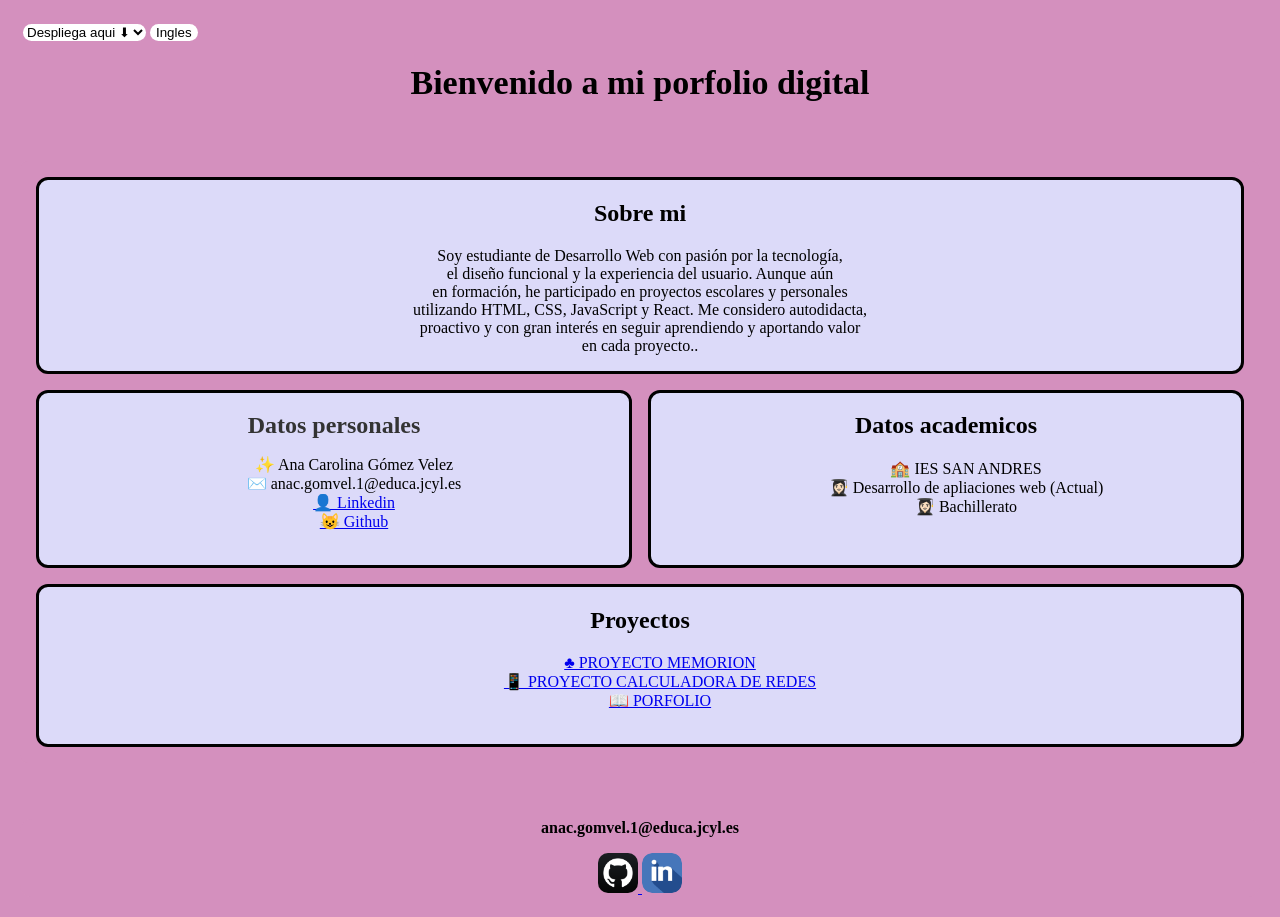
<file: index.html>
<!DOCTYPE html>
<html lang="en">
<head>
    <meta charset="UTF-8">
    <meta name="viewport" content="width=device-width, initial-scale=1.0">
    <link rel="stylesheet" href="style.css">
    <title>📖Porfolio📖</title>
</head>
<body>
    <table>
        <tr>
            <th>
                <div id="Despliegue">
                    <select id="botonDespliegue">
                        <option value="porDefecto" disabled selected hidden>Despliega aqui ⬇</option>
                        <option value="inicio">Inicio</option>
                        <option value="inicio">Proyecto 1 </option>
                        <option value="Proyecto1">Proyecto 2</option>
                        <option value="Proyecto2">Proyecto 3</option>
                        <option value="Proyecto3">Proyecto 4</option>
                    </select>
                </div>
            </th>
            <td>
                <div>
                    <button  onclick="window.location.href='ingles.html'" id="Traducir">Ingles</button>
                </div>

            </td>
    </table>

    <h1 id="titulo">Bienvenido a mi porfolio digital</h1>
    <br>
    <br>

        <section id="contenedor">
            <div id="sobreMi">
                <h2>Sobre mi</h2>
                <p>Soy estudiante de Desarrollo Web con pasión por la tecnología, <br>
                   el diseño funcional y la experiencia del usuario. Aunque aún <br>
                   en formación, he participado en proyectos escolares y personales <br>
                   utilizando HTML, CSS, JavaScript y React. Me considero autodidacta, <br>
                   proactivo y con gran interés en seguir aprendiendo y aportando valor <br>
                   en cada proyecto..</p>
            </div>
            <div id="datosPersonales">
                <h2>Datos personales</h2>
                <ul class="InfDatos">
                    <li id="li">✨ Ana Carolina Gómez Velez</li>
                    <li id="li">✉️ anac.gomvel.1@educa.jcyl.es</li>
                    <li id="li"><a href="https://www.linkedin.com/in/carolina-gomez-5a07a4285/">👤 Linkedin</a></li>
                    <li id="li"><a href="https://github.com/daylin12212">😺 Github</a></li>
                    <br>
                </ul>
            </div>
            <div id="datosAcademicos">
                <h2>Datos academicos</h2>
                    <ul class="InfDatos">
                        <li id="li">🏫 IES SAN ANDRES</li>
                        <li id="li">👩🏻‍🎓 Desarrollo de apliaciones web (Actual)</li>
                        <li id="li">👩🏻‍🎓 Bachillerato</li>
                        <br>
                    </ul>
            </div>
            <div id="Proyectos">
                <h2>Proyectos</h2>
                    <ul class="InfDatos">
                        <li id="li"><a href="https://daylin12212.github.io/ProyectoMemorion/">♣️ PROYECTO MEMORION</a></li>
                        <li id="li"><a href="https://daylin12212.github.io/Calculadora_IP/">📱 PROYECTO CALCULADORA DE REDES</a></li>
                        <li id="li"><a href="https://daylin12212.github.io/Calculadora_IP/">📖 PORFOLIO</a></li>
                        <br>
                    </ul>
            </div>
        </section>
        <br>
        <br>
        <footer id="pie">
            <div id="contacto">
                <p >anac.gomvel.1@educa.jcyl.es</p>
            </div>
            <div>
                <a href="https://github.com/daylin12212" target="_blank">
                    <img src="./imagenes/github1.png" id="github">
                    <a href="https://www.linkedin.com/public-profile/settings?trk=d_flagship3_profile_self_view_public_profile" target="_blank">
                        <img src="./imagenes/linkedin.png" id="linkedin">
            </div>
           
        </footer>

</body>
</html>
</file>
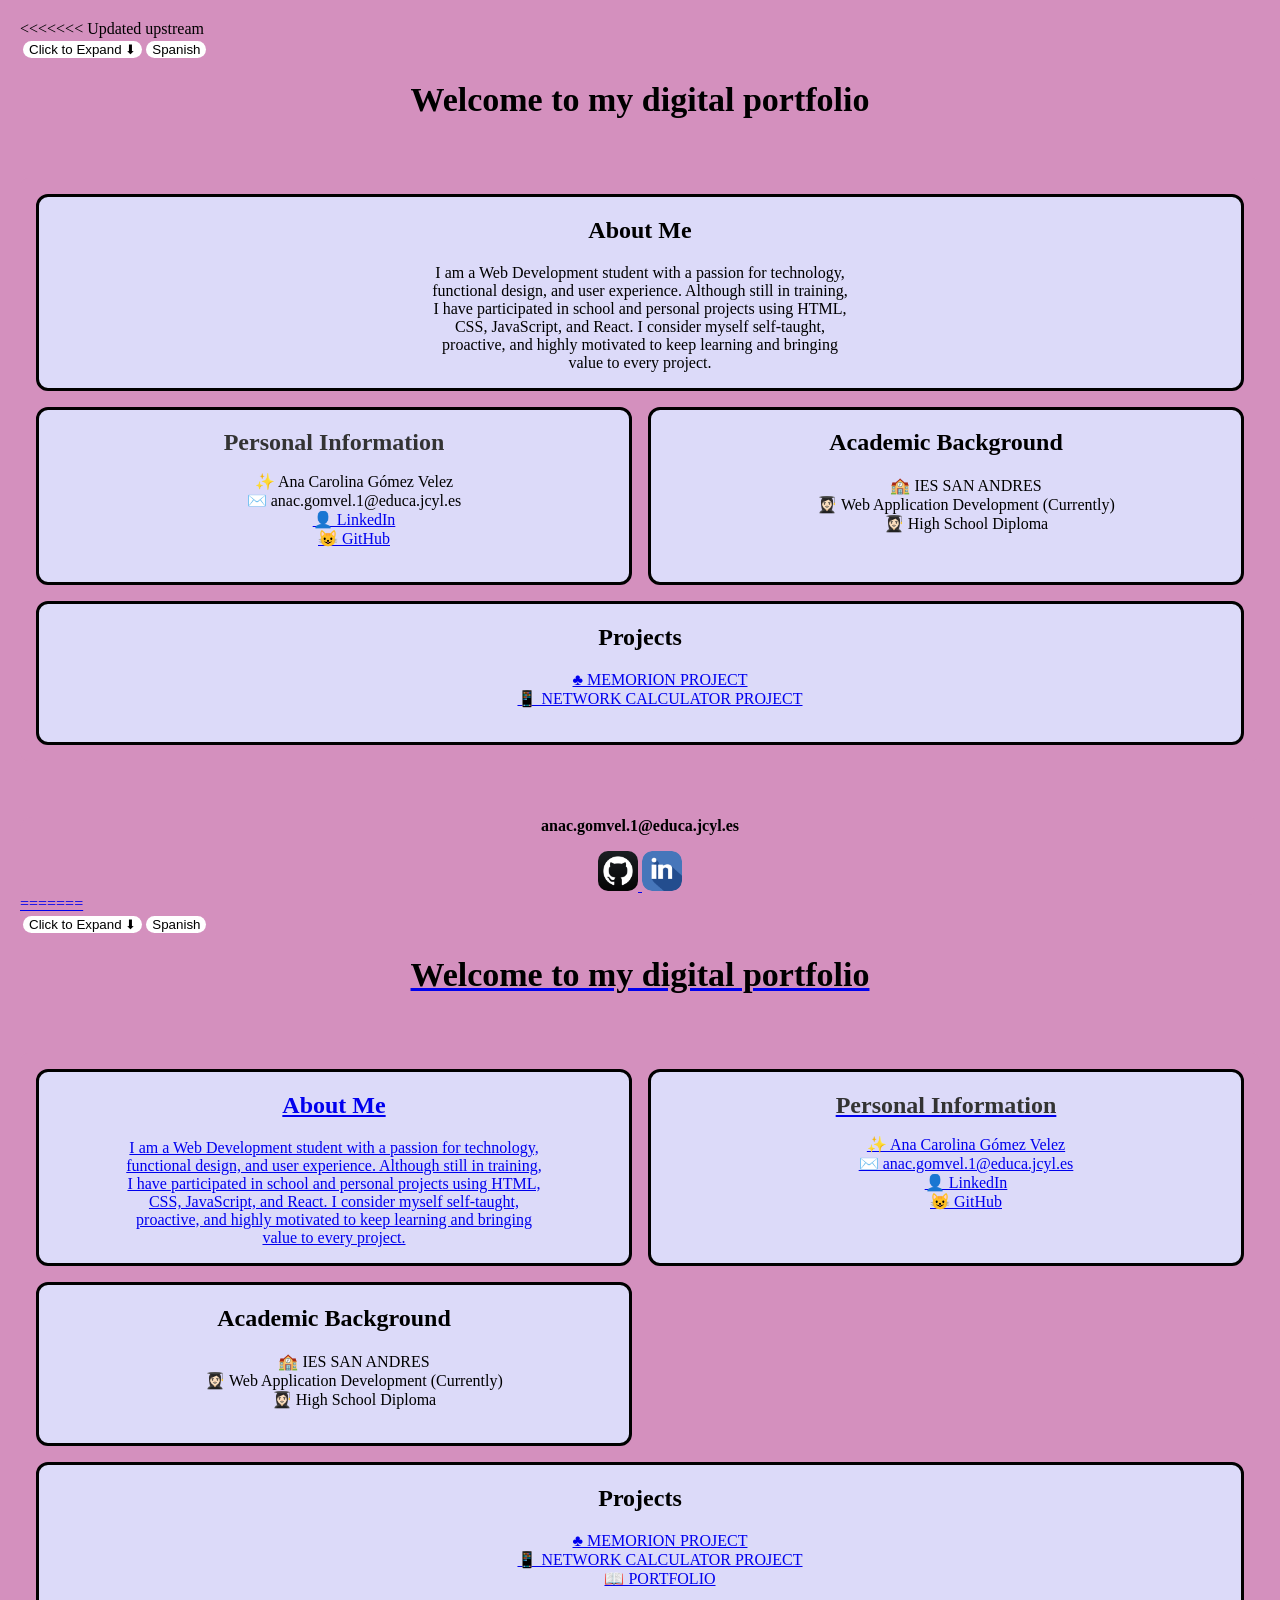
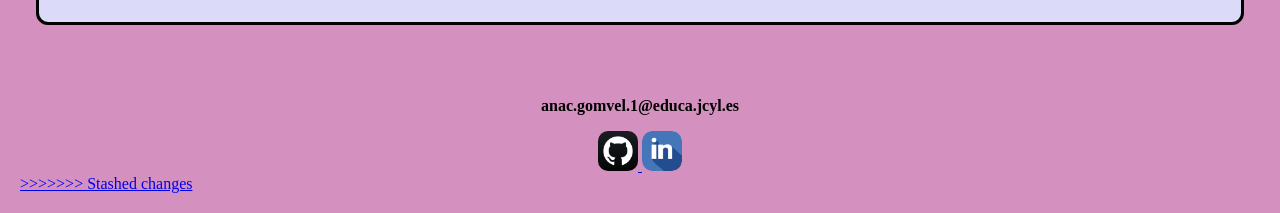
<file: ingles.html>
<<<<<<< Updated upstream
<!DOCTYPE html>
<html lang="en">
<head>
    <meta charset="UTF-8">
    <meta name="viewport" content="width=device-width, initial-scale=1.0">
    <link rel="stylesheet" href="style.css">
    <title>📖Portfolio📖</title>
</head>
<body>
    <table>
        <tr>
            <th>
                <div id="Despliegue">
                    <button id="botonDespliegue">Click to Expand ⬇</button>
            
                    <div id="contenido" style="display: none;">
                    <button id="inicio">Home</button>
                    <button id="Proyecto1">Project 1</button>
                    <button id="Proyecto2">Project 2</button>
                    <button id="Proyecto3">Project 3</button>
                    <ul id="listaResultados" style="display: none;"></ul>
                </div>
            </th>
            <td>
                <div>
                    <button onclick="window.location.href='index.html'" id="Traducir">Spanish</button>
                </div>
            </td>
        </tr>
    </table>

    <h1 id="titulo">Welcome to my digital portfolio</h1>
    <br><br>

    <section id="contenedor">
        <div id="sobreMi">
            <h2>About Me</h2>
            <p>I am a Web Development student with a passion for technology,<br>
               functional design, and user experience. Although still in training,<br>
               I have participated in school and personal projects using HTML,<br>
               CSS, JavaScript, and React. I consider myself self-taught,<br>
               proactive, and highly motivated to keep learning and bringing<br>
               value to every project.</p>
        </div>
        <div id="datosPersonales">
            <h2>Personal Information</h2>
            <ul class="InfDatos">
                <li id="li">✨ Ana Carolina Gómez Velez</li>
                <li id="li">✉️ anac.gomvel.1@educa.jcyl.es</li>
                <li id="li"><a href="https://www.linkedin.com/in/carolina-gomez-5a07a4285/">👤 LinkedIn</a></li>
                <li id="li"><a href="https://github.com/daylin12212">😺 GitHub</a></li>
                <br>
            </ul>
        </div>
        <div id="datosAcademicos">
            <h2>Academic Background</h2>
            <ul class="InfDatos">
                <li id="li">🏫 IES SAN ANDRES</li>
                <li id="li">👩🏻‍🎓 Web Application Development (Currently)</li>
                <li id="li">👩🏻‍🎓 High School Diploma</li>
                <br>
            </ul>
        </div>
        <div id="Proyectos">
            <h2>Projects</h2>
            <ul class="InfDatos">
                <li id="li"><a href="https://daylin12212.github.io/ProyectoMemorion/">♣️ MEMORION PROJECT</a></li>
                <li id="li"><a href="https://daylin12212.github.io/Calculadora_IP/">📱 NETWORK CALCULATOR PROJECT</a></li>
                <br>
            </ul>
        </div>
    </section>
    <br><br>
    <footer id="pie">
        <div id="contacto">
            <p>anac.gomvel.1@educa.jcyl.es</p>
        </div>
        <div>
            <a href="https://github.com/daylin12212" target="_blank">
                <img src="./imagenes/github1.png" id="github">
            <a href="https://www.linkedin.com/public-profile/settings?trk=d_flagship3_profile_self_view_public_profile" target="_blank">
                <img src="./imagenes/linkedin.png" id="linkedin">
        </div>
    </footer>

</body>
</html>
=======
<!DOCTYPE html>
<html lang="en">
<head>
    <meta charset="UTF-8">
    <meta name="viewport" content="width=device-width, initial-scale=1.0">
    <link rel="stylesheet" href="style.css">
    <title>📖Portfolio📖</title>
</head>
<body>
    <table>
        <tr>
            <th>
                <div id="Despliegue">
                    <button id="botonDespliegue">Click to Expand ⬇</button>
            
                    <div id="contenido" style="display: none;">
                    <button id="inicio">Home</button>
                    <button id="Proyecto1">Project 1</button>
                    <button id="Proyecto2">Project 2</button>
                    <button id="Proyecto3">Project 3</button>
                    <ul id="listaResultados" style="display: none;"></ul>
                </div>
            </th>
            <td>
                <div>
                    <button onclick="window.location.href='index.html'" id="Traducir">Spanish</button>
                </div>
            </td>
        </tr>
    </table>

    <h1 id="titulo">Welcome to my digital portfolio</h1>
    <br><br>

    <section id="contenedor">
        <div id="sobreMi">
            <h2>About Me</h2>
            <p>I am a Web Development student with a passion for technology,<br>
               functional design, and user experience. Although still in training,<br>
               I have participated in school and personal projects using HTML,<br>
               CSS, JavaScript, and React. I consider myself self-taught,<br>
               proactive, and highly motivated to keep learning and bringing<br>
               value to every project.</p>
        </div>
        <div id="datosPersonales">
            <h2>Personal Information</h2>
            <ul class="InfDatos">
                <li id="li">✨ Ana Carolina Gómez Velez</li>
                <li id="li">✉️ anac.gomvel.1@educa.jcyl.es</li>
                <li id="li"><a href="https://www.linkedin.com/in/carolina-gomez-5a07a4285/">👤 LinkedIn</a></li>
                <li id="li"><a href="https://github.com/daylin12212">😺 GitHub</a></li>
                <br>
            </ul>
        </div>
        <div id="datosAcademicos">
            <h2>Academic Background</h2>
            <ul class="InfDatos">
                <li id="li">🏫 IES SAN ANDRES</li>
                <li id="li">👩🏻‍🎓 Web Application Development (Currently)</li>
                <li id="li">👩🏻‍🎓 High School Diploma</li>
                <br>
            </ul>
        </div>
        <div id="Proyectos">
            <h2>Projects</h2>
            <ul class="InfDatos">
                <li id="li"><a href="https://daylin12212.github.io/ProyectoMemorion/">♣️ MEMORION PROJECT</a></li>
                <li id="li"><a href="https://daylin12212.github.io/Calculadora_IP/">📱 NETWORK CALCULATOR PROJECT</a></li>
                <li id="li"><a href="https://daylin12212.github.io/Calculadora_IP/">📖 PORTFOLIO</a></li>
                <br>
            </ul>
        </div>
    </section>
    <br><br>
    <footer id="pie">
        <div id="contacto">
            <p>anac.gomvel.1@educa.jcyl.es</p>
        </div>
        <div>
            <a href="https://github.com/daylin12212" target="_blank">
                <img src="./imagenes/github1.png" id="github">
            <a href="https://www.linkedin.com/public-profile/settings?trk=d_flagship3_profile_self_view_public_profile" target="_blank">
                <img src="./imagenes/linkedin.png" id="linkedin">
        </div>
    </footer>

</body>
</html>
>>>>>>> Stashed changes
</file>
<file: style.css>
#titulo {
    font-size: 34px;
    color: #000000;
    text-align: center;
    margin-top: 20px;
}
body {
    font-family: "Homer Simpson UI";
    background-color: #d490be;
    margin: 0;
    padding: 20px;
}
#botonDespliegue{
   background-color: #ffffff; 
   border: oldlace;
   border-radius: 10px;
}
#Traducir{
    background-color: #ffffff; 
    border: oldlace;
    border-radius: 10px;
}
#datosPersonales {
    border: 3px solid black;
    border-radius: 12px;
    background-color: #dcdaf9;
    text-align: center;
}
#contenedor {
    display: grid;
    grid-template-columns: 1fr 1fr; /* dos columnas de igual tamaño */
    gap: 1rem; /* espacio entre columnas y filas */
    padding: 1rem;
    background: #d490be;
    border-radius: 8px;
}
#contenedor div:first-child {
  grid-column: 1 / 3; /* Hace que el primer hijo ocupe las 2 columnas */
}
#contenedor div:nth-child(4) {
  grid-column: 1 / 3; /* ocupa 3 columnas */
}
#datosPersonales h2 {
    color: #333;
    font-size: 24px;
    margin-bottom: 10px;
}
#datosAcademicos {
    border: 3px solid black;
    border-radius: 12px;
    background-color: #dcdaf9;
    text-align: center;
}
#sobreMi {
    border: 3px solid black;
    border-radius: 12px;
    background-color: #dcdaf9;
    text-align: center;
}
#pie{
    color: rgb(0, 0, 0);
    text-align: center;
    border-radius: 12px;
    background-color: #d490be;
}
#linkedin {
    width: 40px;
    height: 40px;
    border-radius: 10px;
}
#github {
    width: 40px;
    height: 40px;
    border-radius: 10px;
}
#contacto {
    text-align: center;
    margin-top: 20px;
    font-family: "Homer Simpson UI";
    font-weight: bold;
}
#li{
    list-style-type: none;
    padding-left: 0;
}
#Proyectos {
    border: 3px solid black;
    border-radius: 12px;
    background-color: #dcdaf9;
    text-align: center;
}
</file>
